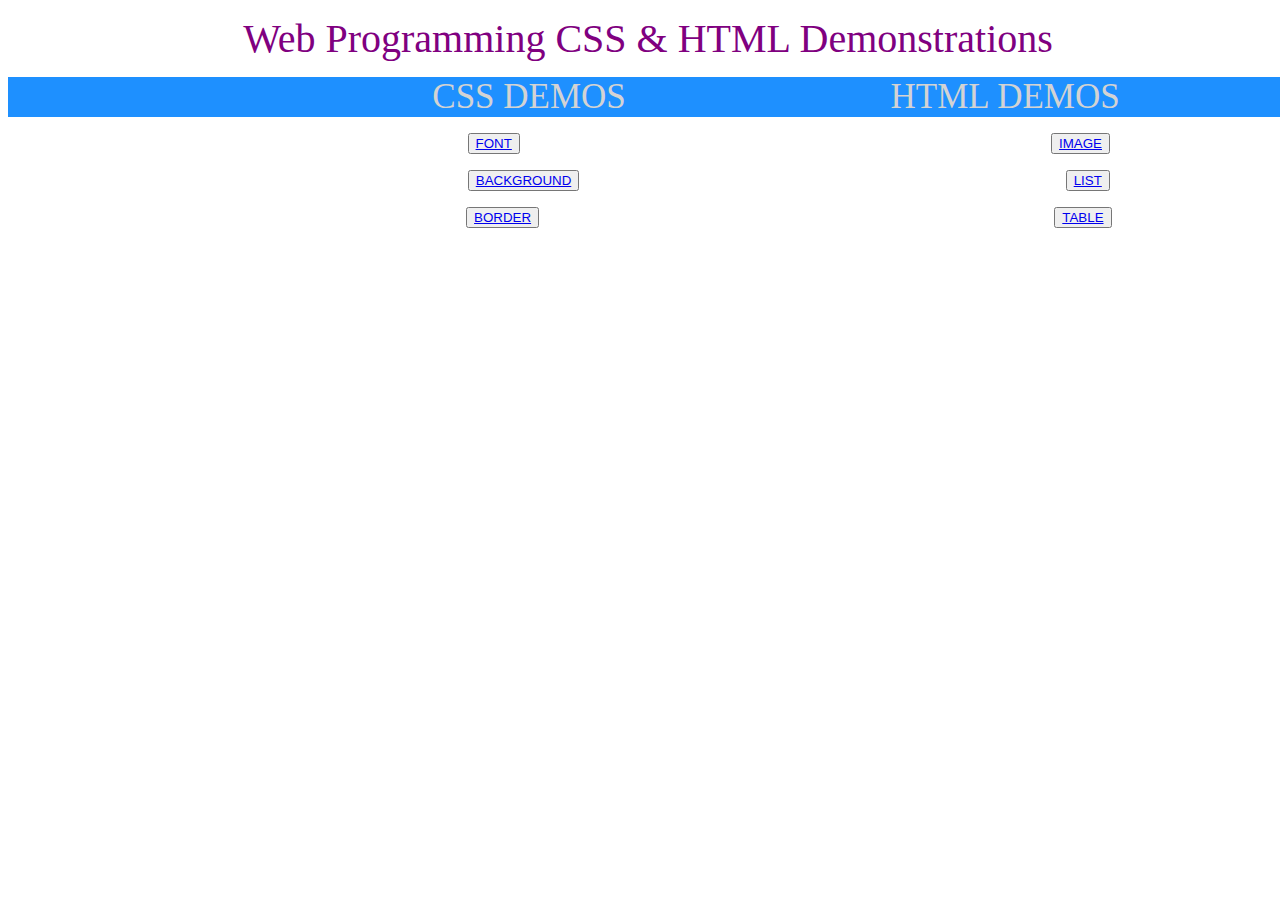
<file: public/index.html>
<!DOCTYPE html>
<html>
<head>
    <title>CSS & HTML TUTORIALS</title>
    <link rel="stylesheet" href="css/main.css">
</head>

<div class="title">Web Programming CSS & HTML Demonstrations</div>

<body  class="page">
<div class="subtitle"> <span class="css">CSS DEMOS </span><span> HTML DEMOS </span> </div>

<div><button class="cssbutton"><a href="/font.html">FONT</a></button><button class="htmlbutton"><a href="/image.html">IMAGE</a></button></div>
<div><button class="cssbutton"><a href="/background.html">BACKGROUND</a></button><button style=" margin-left: 38%;margin-top: 1.25%;"><a href="/list.html">LIST</a></button></div>
<div><button class="cssbutton"><a href="/border.html">BORDER</a></button><button style=" margin-left: 40.25%; margin-top: 1.25%;"><a href="/table.html">TABLE</a></button></div>
</body>
</html>
</file>
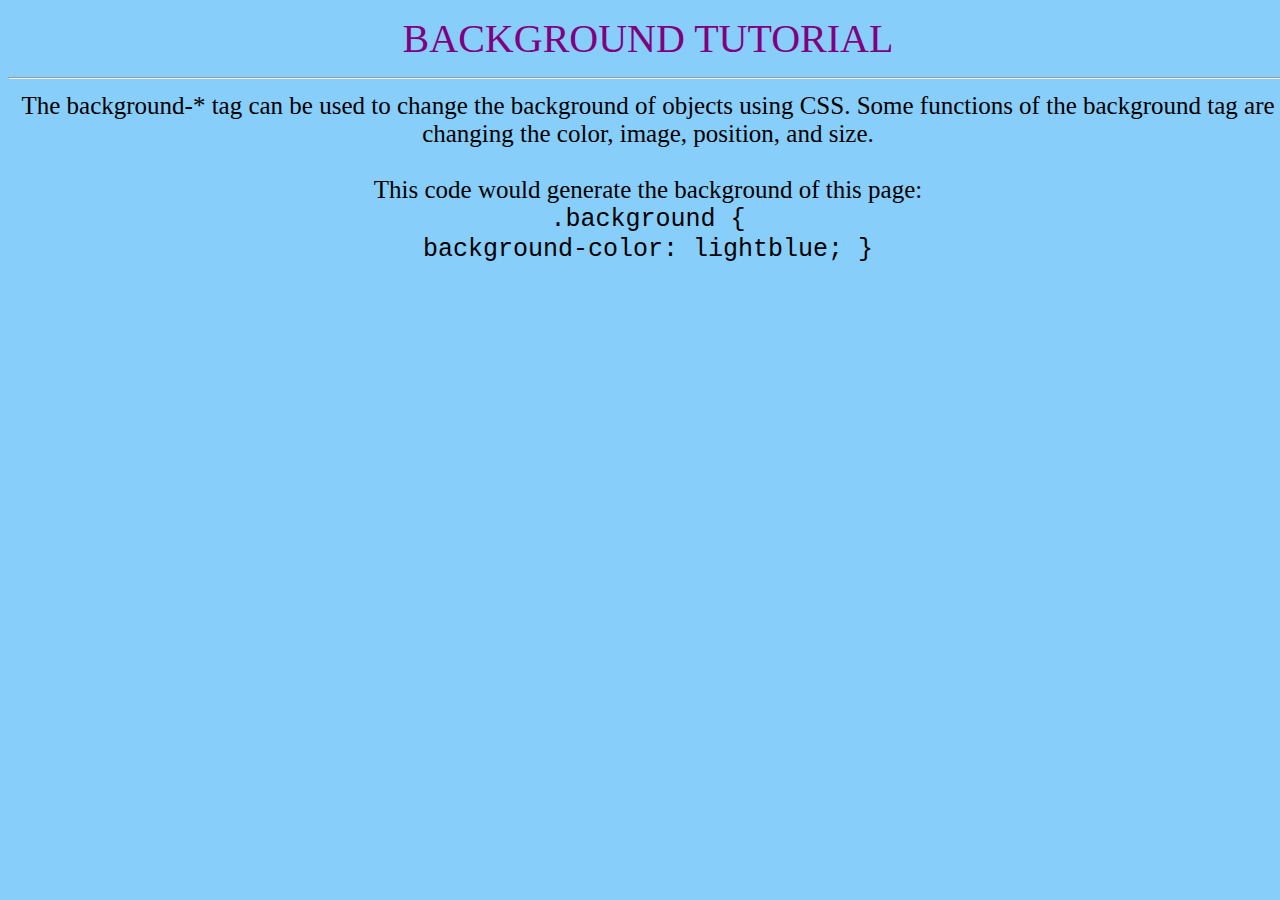
<file: public/background.html>
<!DOCTYPE html>
<html style="background-color: lightskyblue">
<head>
    <title>BACKGROUND CSS TUTORIAL</title>
    <link rel="stylesheet" href="css/main.css">
</head>

<div class="title">BACKGROUND TUTORIAL</div>

<body class="page">

<hr>
<div>The background-* tag can be used to change the background of objects using CSS. Some functions of the background tag are changing the color, image, position, and size.</div>
<br>This code would generate the background of this page:
    <div><code>.background { <br>
        background-color: lightblue;
    }</code></div>
</body>
</html>
</file>
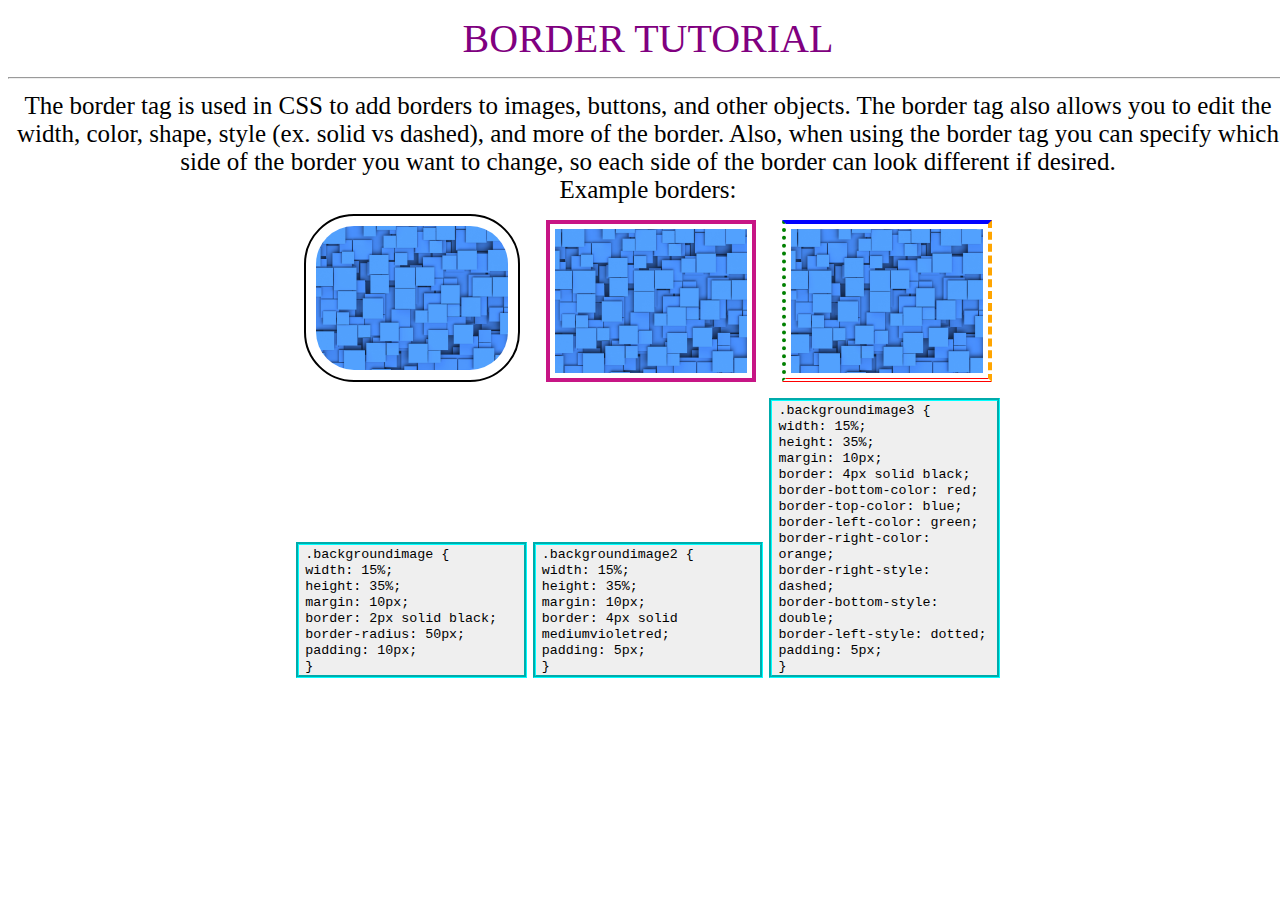
<file: public/border.html>
<!DOCTYPE html>
<html>
<head>
    <title>BORDER CSS TUTORIAL</title>
    <link rel="stylesheet" href="css/main.css">
</head>

<div class="title">BORDER TUTORIAL</div>
<hr>
<body class="page">
<div>The border tag is used in CSS to add borders to images, buttons, and other objects. The border tag also allows you to edit the width, color, shape, style (ex. solid vs
    dashed), and more of the border. Also, when using the border tag you can specify which side of the border you want to change, so each side of the border can look different if desired.</div>
<div>Example borders:</div>
<div><img style="width: 15%; height: 35%; margin: 10px; border: 2px solid black; border-radius: 50px; padding: 10px;" src="images/backgroundimage.jpg">
    <span><img style="width: 15%; height: 35%; margin: 10px; border: 4px solid mediumvioletred; padding: 5px;" src="images/backgroundimage.jpg"></span>
    <span><img style="width: 15%; height: 35%; margin: 10px; border: 4px solid black; border-bottom-color: red; border-top-color: blue; border-left-color: green; border-right-color: orange; border-right-style: dashed;
    border-bottom-style: double; border-left-style: dotted;
    padding: 5px;" src="images/backgroundimage.jpg"></span></div>
<div>
</div>
<button class="borderbutton1"><code>.backgroundimage { <br>
    width: 15%;<br>
    height: 35%;<br>
    margin: 10px;<br>
    border: 2px solid black;<br>
    border-radius: 50px;<br>
    padding: 10px;<br>
    }</code></button>
<span>
    <button class="borderbutton1"><code>.backgroundimage2 { <br>
        width: 15%;<br>
        height: 35%;<br>
        margin: 10px;<br>
        border: 4px solid mediumvioletred;<br>
        padding: 5px;<br>
        }
    </code>
    </button>
</span>
<span>
    <button class="borderbutton1"> <code>.backgroundimage3 { <br>
        width: 15%;<br>
        height: 35%;<br>
        margin: 10px;<br>
        border: 4px solid black;<br>
        border-bottom-color: red;<br>
        border-top-color: blue;<br>
        border-left-color: green;<br>
        border-right-color: orange;<br>
        border-right-style: dashed;<br>
        border-bottom-style: double;<br>
        border-left-style: dotted;<br>
        padding: 5px;<br>
        }
    </code></button>
</span>
</body>
</html>
</file>
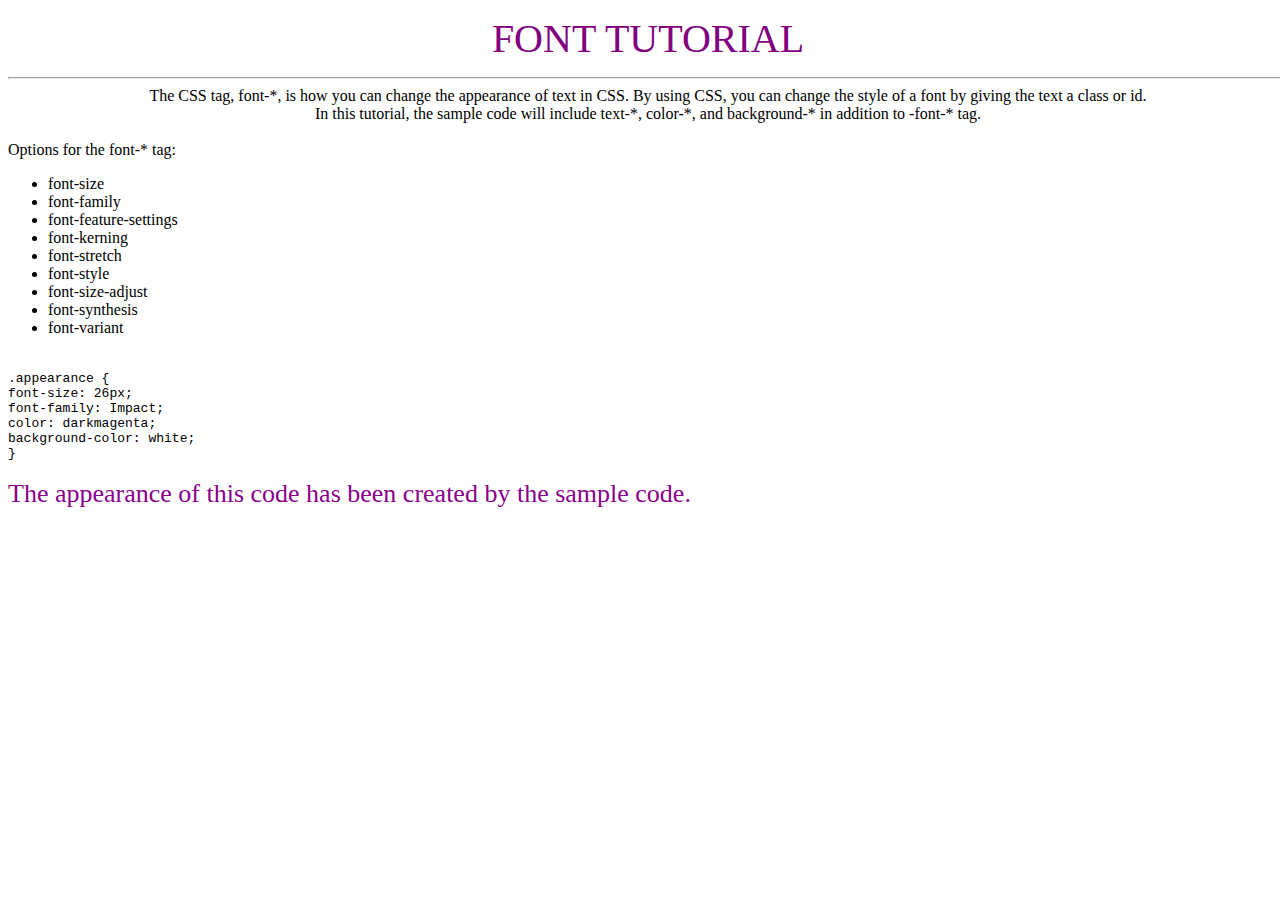
<file: public/font.html>
<!DOCTYPE html>
<html>
<head>
    <title>FONT CSS TUTORIAL</title>
    <link rel="stylesheet" href="css/main.css">
</head>

<div class="title">FONT TUTORIAL</div>

<body>
<div><hr></div>
<div class="center">The CSS tag, font-*, is how you can change the <span class="appearance">appearance</span> of text in CSS. <span> By using CSS, you can change the style of a font by giving the text a class or id. </span></div>
<div class="center">In this tutorial, the sample code will include text-*, color-*, and background-* in addition to -font-* tag.</div>
<br><div>Options for the font-* tag:</div>
<ul>
    <div><li>font-size</li></div>
    <li>font-family</li>
    <li>font-feature-settings</li>
    <li>font-kerning</li>
    <li>font-stretch</li>
    <li>font-style</li>
    <li>font-size-adjust</li>
    <li>font-synthesis</li>
    <li>font-variant</li>
</ul>
<code class="float">
    <br>
    <div>.appearance {</div>
    <div>font-size: 26px;</div>
    <div>font-family: Impact;</div>
    <div> color: darkmagenta;</div>
    <div>background-color: white;</div>
    <div>}</div>

</code>

<br><div style=" font-size: 26px; font-family: Impact; color: darkmagenta;background-color: white;">
    The appearance of this code has been created by the sample code. </div>

</body>
</html>
</file>
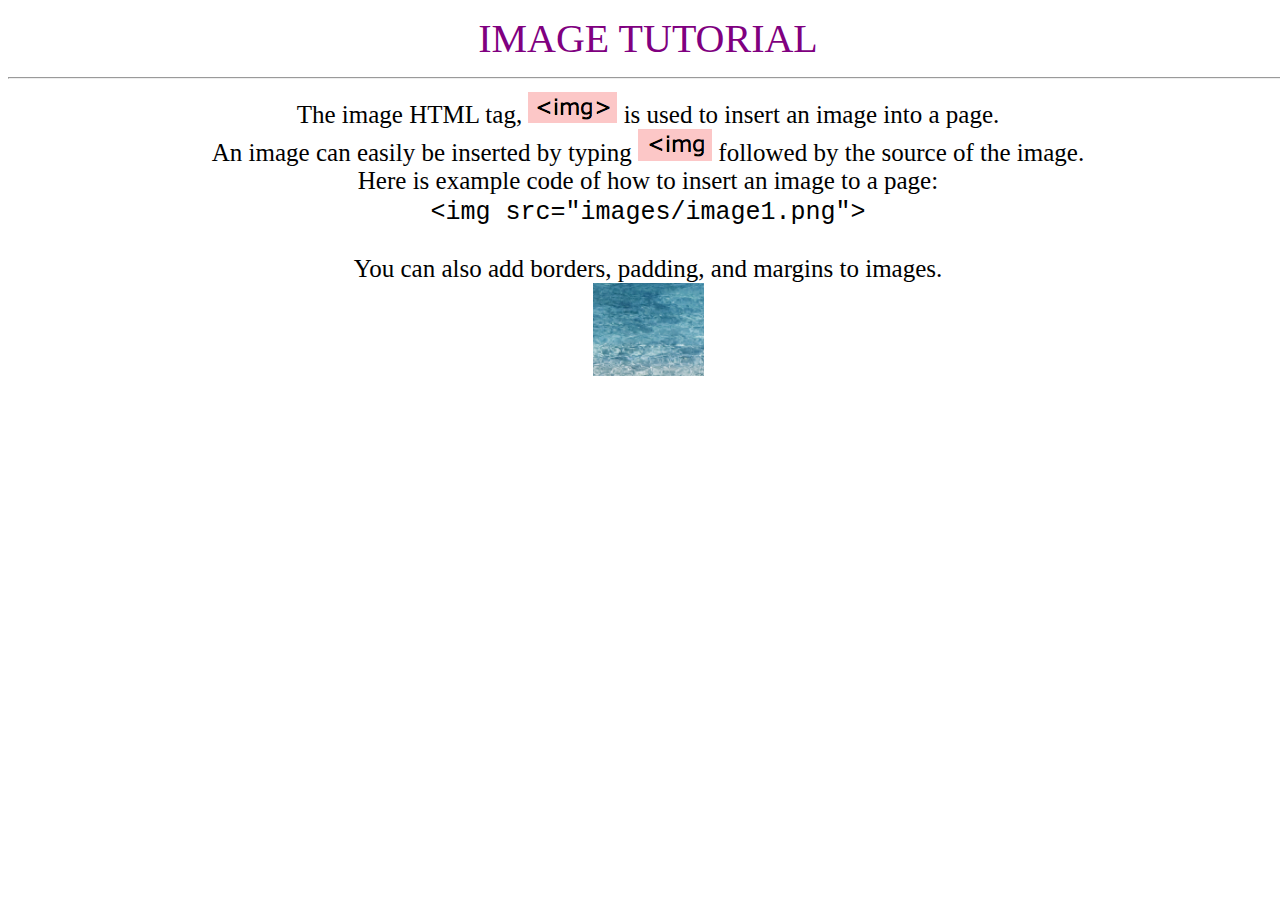
<file: public/image.html>
<!DOCTYPE html>
<html>
<head>
    <title>IMAGE HTML TUTORIAL</title>
    <link rel="stylesheet" href="css/main.css">
</head>
<body class="page">
<div class="title">IMAGE TUTORIAL</div> <hr>
<div>The image HTML tag, <img src="images/imagee.png"> is used to insert an image into a page. </div>
<div>An image can easily be inserted by typing  <img src="images/2image.png"> followed by the source of the image. </div>
<div>Here is example code of how to insert an image to a page: <code><br>&ltimg src="images/image1.png"&gt</code></div>
<br>You can also add borders, padding, and margins to images.
<div><img src="image.png"></div>
</body>
</html>
</file>
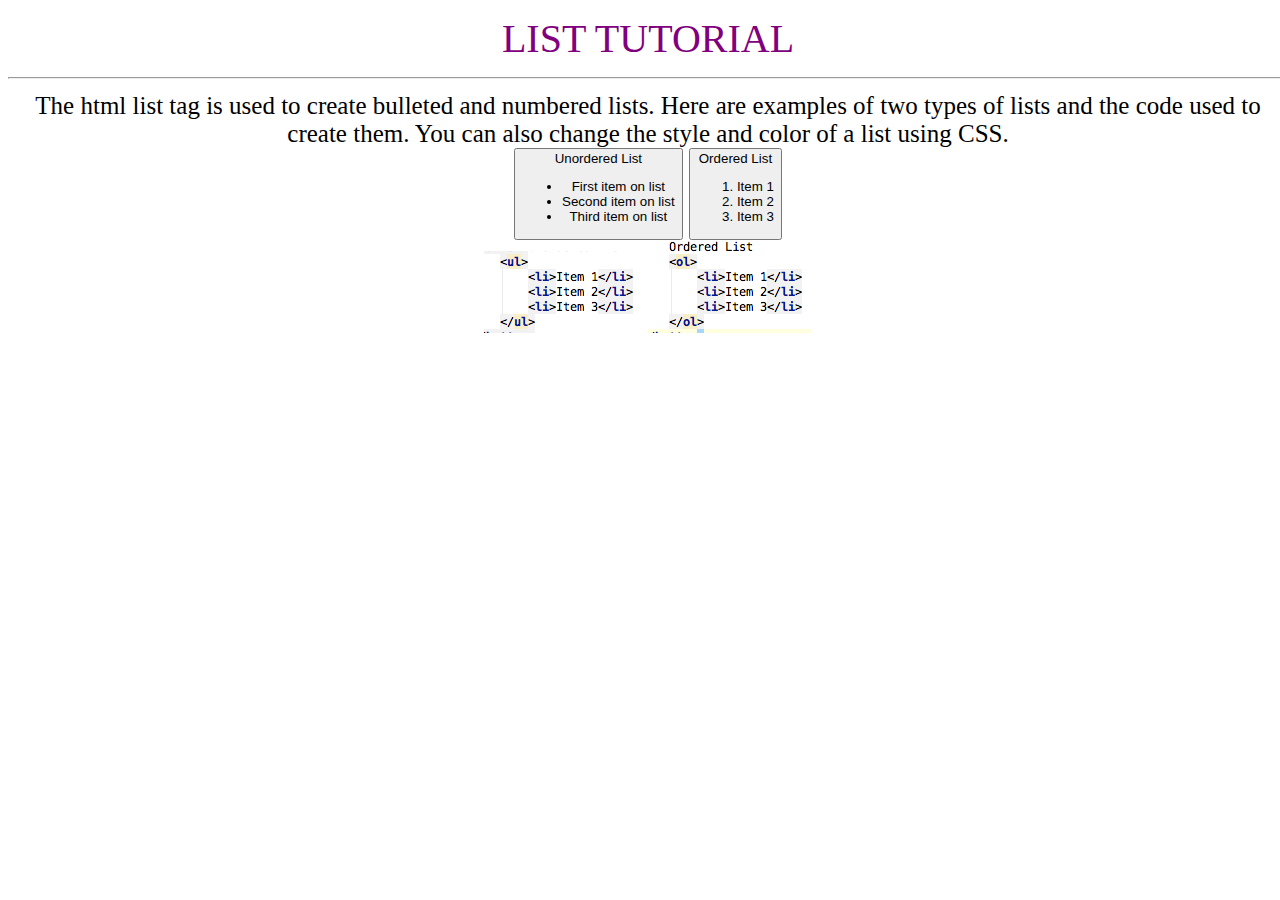
<file: public/list.html>
<!DOCTYPE html>
<html>
<head>
    <title>LIST HTML TUTORIAL</title>
    <link rel="stylesheet" href="css/main.css">
</head>

<div class="title">LIST TUTORIAL</div><hr>
<body  class="page">
<div>The html list tag is used to create bulleted and numbered lists. Here are examples of two types of lists and the code used to create them. You can also change the style and color of a list using CSS.</div>
<div>

    <button>Unordered List
        <ul>
            <li>First item on list</li>
            <li>Second item on list </li>
            <li>Third item on list</li>
        </ul>
    </button>

        <button>
            Ordered List
            <ol>
                <li>Item 1</li>
                <li>Item 2</li>
                <li>Item 3</li>
            </ol>
        </button>

    <div><img src="unorderedlist.png"> <img src="orderedlist.png"</div>


</body>
</html>
</file>
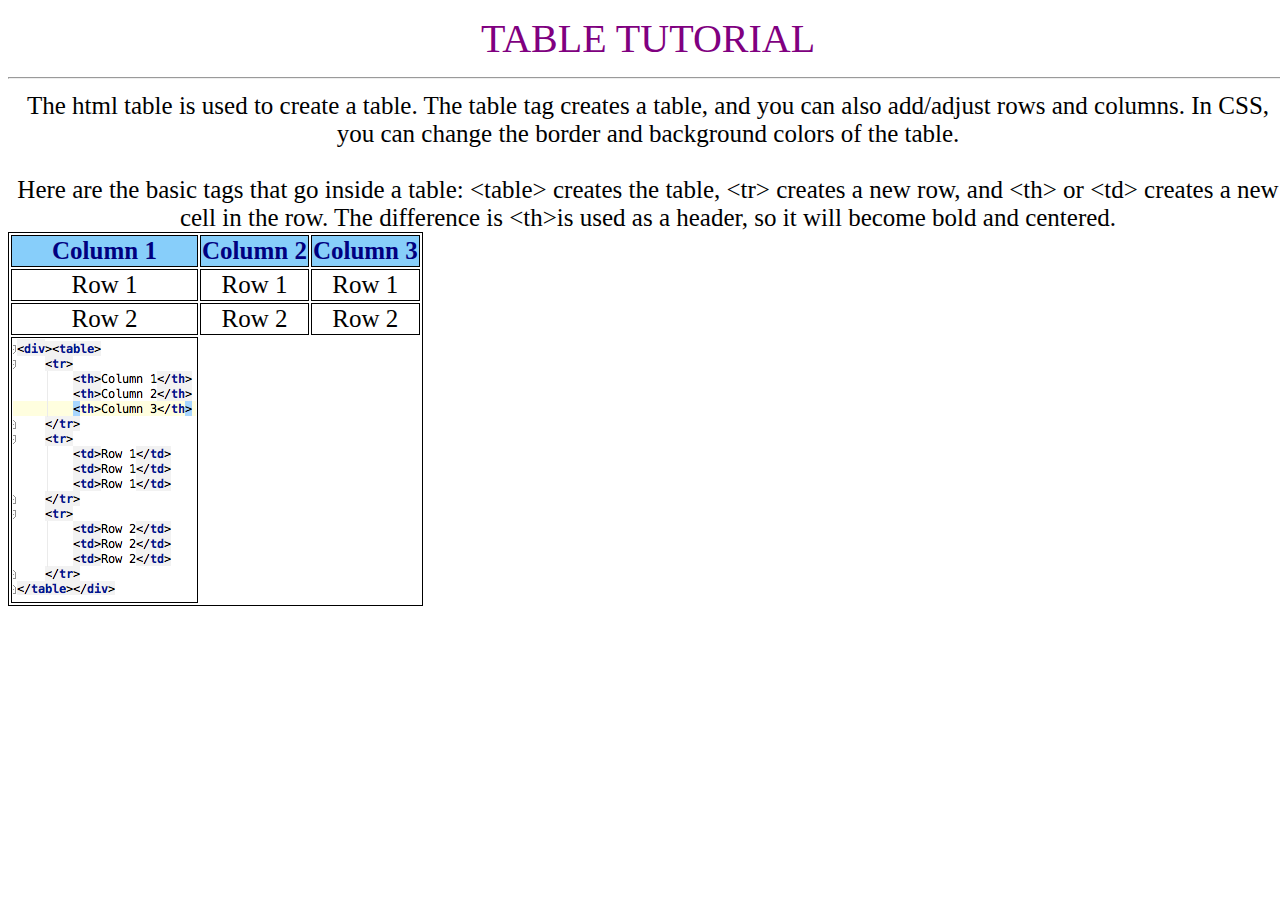
<file: public/table.html>
<!DOCTYPE html>
<html>
<head>
    <title>TABLE HTML TUTORIAL</title>
    <link rel="stylesheet" href="css/main.css">
</head>

<div class="title">TABLE TUTORIAL</div><hr>
<body class="page">
<div>The html table is used to create a table. The table tag creates a table, and you can also add/adjust rows and columns. In CSS, you can change the border and background colors of the table.</div>
<br> Here are the basic tags that go inside a table: &lttable&gt creates the table, &lttr&gt creates a new row, and &ltth&gt or &lttd&gt creates a new cell in the row. The difference is &ltth&gtis used as a header, so it will become bold and centered.
<div><table>
    <tr>
        <th>Column 1</th>
        <th>Column 2</th>
        <th>Column 3</th>
    </tr>
    <tr>
        <td>Row 1</td>
        <td>Row 1</td>
        <td>Row 1</td>
    </tr>
    <tr>
        <td>Row 2</td>
        <td>Row 2</td>
        <td>Row 2</td>
    </tr>
    <tr>
        <td><img src="tablecode.png"></td>
    </tr>
</table></div>
</body>
</html>
</file>
<file: public/css/main.css>
/* XPATH */

body {
    font-family: calibri;
    width: 100%;
}

.subtitle {
    width: 100%;
    font-size: 35px;
    color: lightgray;
    background-color: dodgerblue;
}

.styledlist {
    list-style-type: square;
}

.borderbutton1 {
    width: 18%;
    text-align: left;
    width: 18%;
    border: groove;
    border-color: aqua;
}
table, td, th {
    border: 1px solid black;
}

th {
    background-color: lightskyblue;
    color: navy;
}

.page {
    text-align: center;
    font-size: 25px;
}

.center {
    text-align: center;
}

.css {
    text-align: center;
    margin: 20%;
    font-size: 35px;
}

.title {
    font-size: 40px;
    text-align: center;
    margin: 15px;
    font-family: impact;
    color: purple;
}

.cssbutton {
    margin-left: 22%;
    margin-top: 1.25%;
}

.htmlbutton {
    margin-left: 41.5%;
    margin-top: 1.25%;
}
</file>
